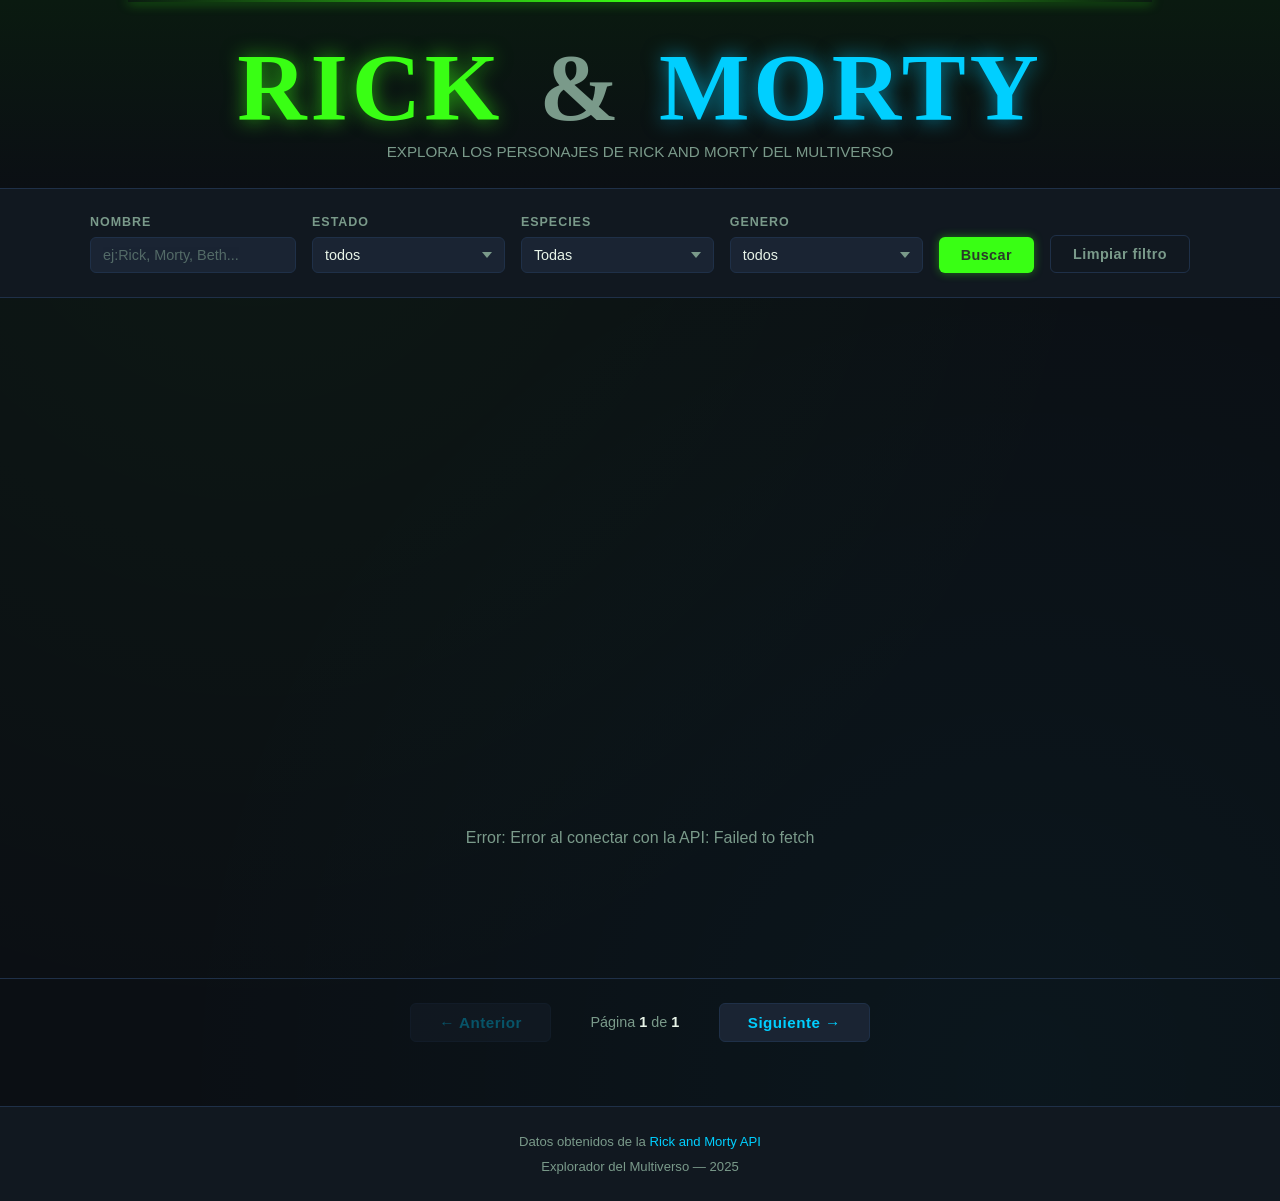
<file: index.html>
<!DOCTYPE html>
<html lang="en">
<head>
    <meta charset="UTF-8">
    <meta name="viewport" content="width=device-width, initial-scale=1.0">
    <link rel="stylesheet" href="frontend/css/styles.css">
    <title>Ricky and Morty Explorer</title>
</head>
<body>
    <header class="site-header">
        <div class="header-inner">
            <h1 class="site-title">
                <span class="title-rick">RICK</span>
                <span class="title-amp">&</span>
                <span class="title-morty">MORTY</span>
                <span class="title-sub"></span>
            </h1>
            <p class="site-subtitle">EXPLORA LOS PERSONAJES DE RICK AND MORTY DEL MULTIVERSO</p>
        </div>    
    </header>

    <main>
        <section class="filters-section" aria-label="filtro de busqueda">
            <div class="filters-inner">
                <div class="filter-group">
                    <label for="search-name" class="filter-label">Nombre</label>
                    <input type="text" id="search-name" class="filter-input" placeholder="ej:Rick, Morty, Beth..." autocomplete="off"/>
                </div>
                <div class="filter-group">
                    <label for="filter-status" class="filter-label">Estado</label>
                    <select id="filter-status" class="filter-select">
                        <option value="">todos</option>
                        <option value="alive">vivo</option>
                        <option value="dead">muerto</option>
                        <option value="unknown">desconocido</option>
                    </select>
                </div>
                <div class="filter-group">
                    <label for="filter-species" class="filter-label">especies</label>
                    <select id="filter-species" class="filter-select">
                        <option value="">Todas</option>
                        <option value="human">Humano</option>
                        <option value="alien">Alienigena</option>
                        <option value="robot">Robot</option>
                        <option value="animal">Animal</option>
                    </select>
                </div>
                <div class="filter-group">
                    <label for="filter-gender" class="filter-label">Genero</label>
                    <select id="filter-gender" class="filter-select">
                        <option value="">todos</option>
                        <option value="male">masculino</option>
                        <option value="female">femenino</option>
                        <option value="genderless">sin genero</option>
                        <option value="unknown">desconocido</option>
                    </select>
                </div>
                <button id="btn-search" class="btn btn-primary" type="button">Buscar</button>  
                <button id="btn-clear" class="btn btn-secondary" type="button">Limpiar filtro</button>
            </div>
        </section>

        <section class="characters-section" aria-label="Listado de personajes">
            <div id="characters-grid" class="characters-grid" role="list"></div>
        </section>

        <div id="status-message" class="status-message" role="status" aria-live="polite" hidden>
            <span id="status-text"></span>
        </div>

        <section class="pagination-section" aria-label="Paginación">
            <div class="pagination-inner">
                <button id="btn-prev" class="btn btn-page" type="button" aria-label="Página anterior" disabled>
                    &#8592; Anterior
                </button>
                <span id="page-indicator" class="page-indicator" aria-live="polite">
                    Página <strong id="current-page">1</strong> de <strong id="total-pages">1</strong>
                </span>
                <button id="btn-next" class="btn btn-page" type="button" aria-label="Página siguiente">
                    Siguiente &#8594;
                </button>
            </div>
        </section>
    </main>

    <footer class="site-footer">
        <div class="footer-inner">
            <p class="footer-credits">Datos obtenidos de la <a href="https://rickandmortyapi.com" target="_blank" rel="noopener">Rick and Morty API</a></p>
            <p class="footer-authors">Explorador del Multiverso &mdash; 2025</p>
        </div>
    </footer>

    <script type="module" src="js/main.js"></script>
</body>
</html>
</file>
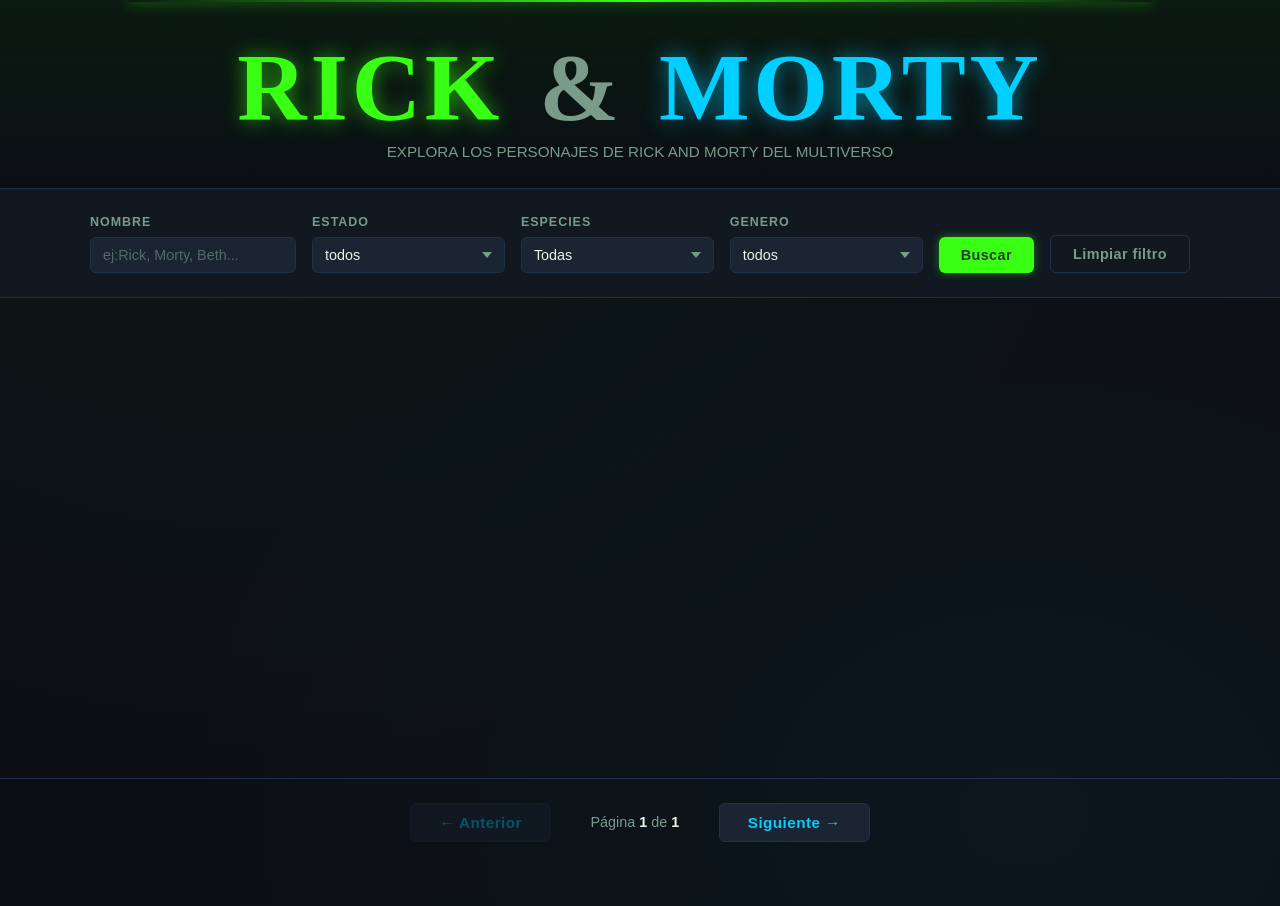
<file: frontend/index.html>
<!DOCTYPE html>
<html lang="en">
<head>
    <meta charset="UTF-8">
    <meta name="viewport" content="width=device-width, initial-scale=1.0">
    <link rel="stylesheet" href="css/styles.css">
    <title>Ricky and Morty Explorer</title>
</head>
<body>
    <header class="site-header">
        <div class="header-inner">
            <h1 class="site-title">
                <span class="title-rick">RICK</span>
                <span class="title-amp">&</span>
                <span class="title-morty">MORTY</span>
                <span class="title-sub"></span>
                </h1>
            <p class="site-subtitle">EXPLORA LOS PERSONAJES DE RICK AND MORTY DEL MULTIVERSO</p>
         </div>    
    </header>
</body>

<main>
    <section class="filters-section" aria-label="filtro de busqueda">
        <div class="filters-inner">
            <div class="filter-group">
                <label for="search-name" class="filter-label">Nombre</label>
                <input type="text" id="search-name" class="filter-input" placeholder="ej:Rick, Morty, Beth..." autocomplete="off"/>
            </div>
            <div class="filter-group">
                <label for="filter-status" class="filter-label">Estado</label>
                <select id="filter-status" class="filter-select">
                    <option value="">todos</option>
                    <option value="alive">vivo</option>
                    <option value="dead">muerto</option>
                    <option value="unknown">desconocido</option>
                </select>
            </div>
            <div class="filter-group">
            <label for="filter-species" class="filter-label">especies</label>
                <select id="filter-species" class="filter-select">
                    <option value="">Todas</option>
                    <option value="human">Humano</option>
                    <option value="alien">Alienigena</option>
                    <option value="robot">Robot</option>
                    <option value="animal">Animal</option>
                </select>
            </div>
            <div class="filter-group">
                <label for="filter-gender" class="filter-label">Genero</label>
                <select id="filter-gender" class="filter-select">
                    <option value="">todos</option>
                    <option value="male">masculino</option>
                    <option value="female">femenino</option>
                    <option value="genderless">sin genero</option>
                    <option value="unknown">desconocido</option>
                </select>
            </div>
            <!-- boton para buscar -->
            <button id="btn-search" class="btn btn-primary" type="button">Buscar</button>  
            <!-- boton para limpiar filtros --> 
            <button id="btn-clear" class="btn btn-secondary" type="button">Limpiar filtro</button>
        </div>
    
    </section>
    <section class="characters-section" aria-label="listado de personajes"></section>

    <!-- mensaje de estado y controla la visibilidad de este bloque-->
    <div id="status-message" class="status-message" role="status" aria-live="polite" hidden>
        <span id="status-text"></span>
    </div>

    <!--card de personajes y inyectamos desde la ui.js los <article>-->
    <div id="characters-grid" class="characters-grid" role="list"></div>

    <!-- paginacion de cards anterior y siguientes-->
     <section class="pagination-section" aria-label="Paginación">
      <div class="pagination-inner">
 
        <!-- Botón página anterior -->
        <button id="btn-prev" class="btn btn-page" type="button" aria-label="Página anterior" disabled>
          &#8592; Anterior
        </button>
 
        <span id="page-indicator" class="page-indicator" aria-live="polite">
          Página <strong id="current-page">1</strong> de <strong id="total-pages">1</strong>
        </span>
 
        <!-- Botón página siguiente -->
        <button id="btn-next" class="btn btn-page" type="button" aria-label="Página siguiente">
          Siguiente &#8594;
        </button>
 
      </div>
    </section>

    
</main>

</html>
</file>
<file: frontend/css/styles.css>
:root {
  --color-bg:          #0b0f14;
  --color-surface:     #111820;
  --color-surface-2:   #1a2433;
  --color-border:      #1f3048;

  --color-primary:     #39ff14;
  --color-primary-dim: #1a7a00;
  --color-accent:      #00cfff;
  --color-accent-dim:  #005a80;

  --color-text:        #e8f4e8;
  --color-text-muted:  #7a9a8a;
  --color-text-dark:   #2a3a2a;

  --color-alive:       #39ff14;
  --color-dead:        #ff3a3a;
  --color-unknown:     #888888;

  --font-display:      'Bangers', cursive;
  --font-body:         'Nunito', sans-serif;

  --space-xs:  4px;
  --space-sm:  8px;
  --space-md:  16px;
  --space-lg:  24px;
  --space-xl:  40px;
  --space-2xl: 64px;

  --radius-sm: 6px;
  --radius-md: 12px;
  --radius-lg: 20px;

  --shadow-card:  0 4px 24px rgba(0,0,0,0.5);
  --shadow-hover: 0 8px 32px rgba(0,0,0,0.7), 0 0 20px rgba(57,255,20,0.3);

  --transition: 0.2s ease;
}

*, *::before, *::after { box-sizing: border-box; margin: 0; padding: 0; }
html { scroll-behavior: smooth; }

body {
  background-color: var(--color-bg);
  color: var(--color-text);
  font-family: var(--font-body);
  font-size: 16px;
  line-height: 1.6;
  min-height: 100vh;
  background-image:
    radial-gradient(ellipse at 20% 10%, rgba(57,255,20,0.04) 0%, transparent 60%),
    radial-gradient(ellipse at 80% 90%, rgba(0,207,255,0.04) 0%, transparent 60%);
}

img { display: block; max-width: 100%; }

a {
  color: var(--color-accent);
  text-decoration: none;
  transition: color var(--transition);
}
a:hover { color: var(--color-primary); }

button { cursor: pointer; font-family: var(--font-body); border: none; background: none; }


/* ── Botones ─────────────────────────────────────────────── */

.btn {
  display: inline-flex;
  align-items: center;
  justify-content: center;
  gap: var(--space-xs);
  padding: 10px 22px;
  border-radius: var(--radius-sm);
  font-size: 0.9rem;
  font-weight: 700;
  letter-spacing: 0.03em;
  transition: background var(--transition), color var(--transition),
              box-shadow var(--transition), transform var(--transition);
}
.btn:disabled { opacity: 0.35; cursor: not-allowed; transform: none !important; box-shadow: none !important; }

.btn-primary {
  background: var(--color-primary);
  color: var(--color-text-dark);
  box-shadow: 0 0 10px rgba(57,255,20,0.4);
}
.btn-primary:hover:not(:disabled) {
  background: #50ff30;
  box-shadow: 0 0 18px rgba(57,255,20,0.65);
  transform: translateY(-1px);
}

.btn-secondary {
  background: transparent;
  color: var(--color-text-muted);
  border: 1px solid var(--color-border);
}
.btn-secondary:hover:not(:disabled) {
  border-color: var(--color-text-muted);
  color: var(--color-text);
  transform: translateY(-1px);
}

.btn-page {
  background: var(--color-surface-2);
  color: var(--color-accent);
  border: 1px solid var(--color-border);
  padding: 10px 28px;
  border-radius: var(--radius-sm);
  font-weight: 700;
  font-size: 0.95rem;
  transition: background var(--transition), box-shadow var(--transition), transform var(--transition);
}
.btn-page:hover:not(:disabled) {
  background: var(--color-accent-dim);
  box-shadow: 0 0 14px rgba(0,207,255,0.3);
  transform: translateY(-1px);
}


/* ── Header ──────────────────────────────────────────────── */

.site-header {
  background: linear-gradient(180deg, #0a1a10 0%, var(--color-bg) 100%);
  border-bottom: 1px solid var(--color-border);
  padding: var(--space-xl) var(--space-md) var(--space-lg);
  text-align: center;
  position: relative;
  overflow: hidden;
}
.site-header::before {
  content: '';
  position: absolute;
  top: 0; left: 10%; right: 10%;
  height: 2px;
  background: linear-gradient(90deg, transparent, var(--color-primary), transparent);
  box-shadow: 0 0 12px var(--color-primary);
}

.header-inner { max-width: 900px; margin: 0 auto; }

.site-title {
  font-family: var(--font-display);
  font-size: clamp(3rem, 8vw, 6rem);
  line-height: 1;
  letter-spacing: 0.04em;
  margin-bottom: var(--space-sm);
}
.title-rick  { color: var(--color-primary); text-shadow: 0 0 20px rgba(57,255,20,0.6); }
.title-amp   { color: var(--color-text-muted); margin: 0 8px; }
.title-morty { color: var(--color-accent); text-shadow: 0 0 20px rgba(0,207,255,0.6); }
.title-sub   {
  display: block;
  font-size: clamp(1.2rem, 3vw, 2rem);
  color: var(--color-text-muted);
  letter-spacing: 0.25em;
  text-transform: uppercase;
  margin-top: -4px;
}
.site-subtitle { color: var(--color-text-muted); font-size: 0.95rem; margin-top: var(--space-xs); }


/* ── Filtros ─────────────────────────────────────────────── */

.filters-section {
  align-items: center;
  padding: var(--space-lg) var(--space-md);
  border-bottom: 1px solid var(--color-border);
  background: var(--color-surface);
}
.filters-inner {
  max-width: 1100px;
  margin: 0 auto;
  display: flex;
  flex-wrap: wrap;
  gap: var(--space-md);
  align-items: flex-end;
}
.filter-group { display: flex; flex-direction: column; gap: var(--space-xs); flex: 1 1 160px; }
.filter-label {
  font-size: 0.78rem;
  font-weight: 700;
  text-transform: uppercase;
  letter-spacing: 0.08em;
  color: var(--color-text-muted);
}
.filter-input,
.filter-select {
  background: var(--color-surface-2);
  border: 1px solid var(--color-border);
  border-radius: var(--radius-sm);
  color: var(--color-text);
  font-family: var(--font-body);
  font-size: 0.9rem;
  padding: 9px 12px;
  outline: none;
  transition: border-color var(--transition), box-shadow var(--transition);
  appearance: none;
  -webkit-appearance: none;
}
.filter-select {
  background-image: url("data:image/svg+xml,%3Csvg xmlns='http://www.w3.org/2000/svg' width='10' height='6'%3E%3Cpath d='M0 0l5 6 5-6z' fill='%237a9a8a'/%3E%3C/svg%3E");
  background-repeat: no-repeat;
  background-position: right 12px center;
  padding-right: 32px;
  cursor: pointer;
}
.filter-input:focus,
.filter-select:focus {
  border-color: var(--color-primary-dim);
  box-shadow: 0 0 0 3px rgba(57,255,20,0.1);
}
.filter-input::placeholder { color: var(--color-text-muted); opacity: 0.6; }
.filter-input:focus::placeholder { opacity: 0.3; }
.filters-inner > .btn { flex: 0 0 auto; align-self: flex-end; }


/* ── Grid de personajes ──────────────────────────────────── */

.characters-section {
  padding: var(--space-1g) var(--space-md);
  max-width: 1300px;
  margin: 0 auto;
  min-height: 400px;
}

.characters-grid {
  display: grid;
  grid-template-columns: repeat(auto-fill, minmax(220px, 1fr));
  gap: var(--space-lg);
  padding: var(--space-xl) var(--space-md);
  max-width: 1300px;
  margin: 0 auto;
}


/* ── Cards (.card es la clase que genera ui.js) ───────────── */

.card {
  background: var(--color-surface);
  border: 1px solid var(--color-border);
  border-radius: var(--radius-md);
  overflow: hidden;
  box-shadow: var(--shadow-card);
  transition: transform var(--transition), box-shadow var(--transition), border-color var(--transition);
  cursor: default;
  animation: fadeInUp 0.35s ease both;
}

.card:hover {
  transform: translateY(-6px);
  box-shadow: var(--shadow-hover);
  border-color: var(--color-primary-dim);
}

/* Imagen */
.card__img {
  width: 100%;
  aspect-ratio: 1 / 1;
  object-fit: cover;
  display: block;
  transition: transform 0.4s ease;
}
.card:hover .card__img {
  transform: scale(1.06);
}

/* Cuerpo */
.card__body {
  padding: var(--space-md);
  display: flex;
  flex-direction: column;
  gap: var(--space-sm);
}

/* Nombre */
.card__name {
  font-family: var(--font-body);
  font-size: 1rem;
  font-weight: 700;
  color: var(--color-text);
  line-height: 1.3;
  white-space: nowrap;
  overflow: hidden;
  text-overflow: ellipsis;
}

/* Status badge (span con dot + texto) */
.card__status {
  display: inline-flex;
  align-items: center;
  gap: var(--space-sm);
  font-size: 0.85rem;
  color: var(--color-text-muted);
}
.card__status-dot {
  display: inline-block;
  width: 10px;
  height: 10px;
  border-radius: 50%;
  flex-shrink: 0;
}

/* Colores del dot según estado */
.status--alive .card__status-dot { background: var(--color-alive); box-shadow: 0 0 6px var(--color-alive); }
.status--dead  .card__status-dot { background: var(--color-dead);  box-shadow: 0 0 6px var(--color-dead);  }
.status--unknown .card__status-dot { background: var(--color-unknown); }
.status--alive { color: var(--color-alive); }
.status--dead  { color: var(--color-dead);  }

/* Info dl en grilla de dos columnas */
.card__info {
  display: grid;
  grid-template-columns: auto 1fr;
  gap: 4px 10px;
  font-size: 0.8rem;
  margin-top: 4px;
}
.card__info dt {
  color: var(--color-text-muted);
  font-weight: 700;
  white-space: nowrap;
}
.card__info dd {
  color: var(--color-text);
  overflow: hidden;
  text-overflow: ellipsis;
  white-space: nowrap;
}


/* ── Paginación ──────────────────────────────────────────── */

.pagination-section {
  padding: var(--space-lg) var(--space-md) var(--space-2xl);
  border-top: 1px solid var(--color-border);
}
.pagination-inner {
  max-width: 500px;
  margin: 0 auto;
  display: flex;
  align-items: center;
  justify-content: center;
  gap: var(--space-lg);
}
.page-indicator { color: var(--color-text-muted); font-size: 0.9rem; text-align: center; min-width: 120px; }
.page-indicator strong { color: var(--color-text); }


/* ── Mensajes de estado ──────────────────────────────────── */

.status-message {
  display: flex;
  flex-direction: column;
  align-items: center;
  justify-content: center;
  gap: var(--space-md);
  min-height: 280px;
  color: var(--color-text-muted);
  font-size: 1rem;
  text-align: center;
}
.status-message[hidden] { display: none; }
.status-message.loading::before {
  content: '';
  display: block;
  width: 40px;
  height: 40px;
  border: 3px solid var(--color-border);
  border-top-color: var(--color-primary);
  border-radius: 50%;
  animation: spin 0.7s linear infinite;
}


/* ── Footer ──────────────────────────────────────────────── */

.site-footer {
  background: var(--color-surface);
  border-top: 1px solid var(--color-border);
  padding: var(--space-lg) var(--space-md);
  text-align: center;
}
.footer-inner {
  max-width: 900px;
  margin: 0 auto;
  display: flex;
  flex-direction: column;
  gap: var(--space-xs);
}
.footer-credits,
.footer-authors { font-size: 0.82rem; color: var(--color-text-muted); }


/* ── Animaciones ─────────────────────────────────────────── */

@keyframes fadeInUp {
  from { opacity: 0; transform: translateY(20px); }
  to   { opacity: 1; transform: translateY(0); }
}
@keyframes spin { to { transform: rotate(360deg); } }

/* Delay escalonado — usa .card que es la clase real */
.card:nth-child(1)  { animation-delay: 0.00s; }
.card:nth-child(2)  { animation-delay: 0.04s; }
.card:nth-child(3)  { animation-delay: 0.08s; }
.card:nth-child(4)  { animation-delay: 0.12s; }
.card:nth-child(5)  { animation-delay: 0.16s; }
.card:nth-child(6)  { animation-delay: 0.20s; }
.card:nth-child(7)  { animation-delay: 0.24s; }
.card:nth-child(8)  { animation-delay: 0.28s; }
.card:nth-child(9)  { animation-delay: 0.32s; }
.card:nth-child(10) { animation-delay: 0.36s; }


/* ── Responsive ──────────────────────────────────────────── */

@media (max-width: 600px) {
  .site-header { padding: var(--space-lg) var(--space-md); }
  .filters-inner { flex-direction: column; align-items: center; gap: var(--space-sm); }
  .filter-group { flex: 1 1 100%; }
  .filter-label { text-align: center;}
  .filters-inner > .btn { width: 100%; justify-content: center; }
  .characters-grid { grid-template-columns: 1fr; gap: var(--space-md); }
  .pagination-inner { flex-direction: column; gap: var(--space-md); }
  .btn-page { width: 100%; }
}

@media (min-width: 601px) and (max-width: 900px) {
  .characters-grid { grid-template-columns: repeat(2, 1fr); }
}
</file>
